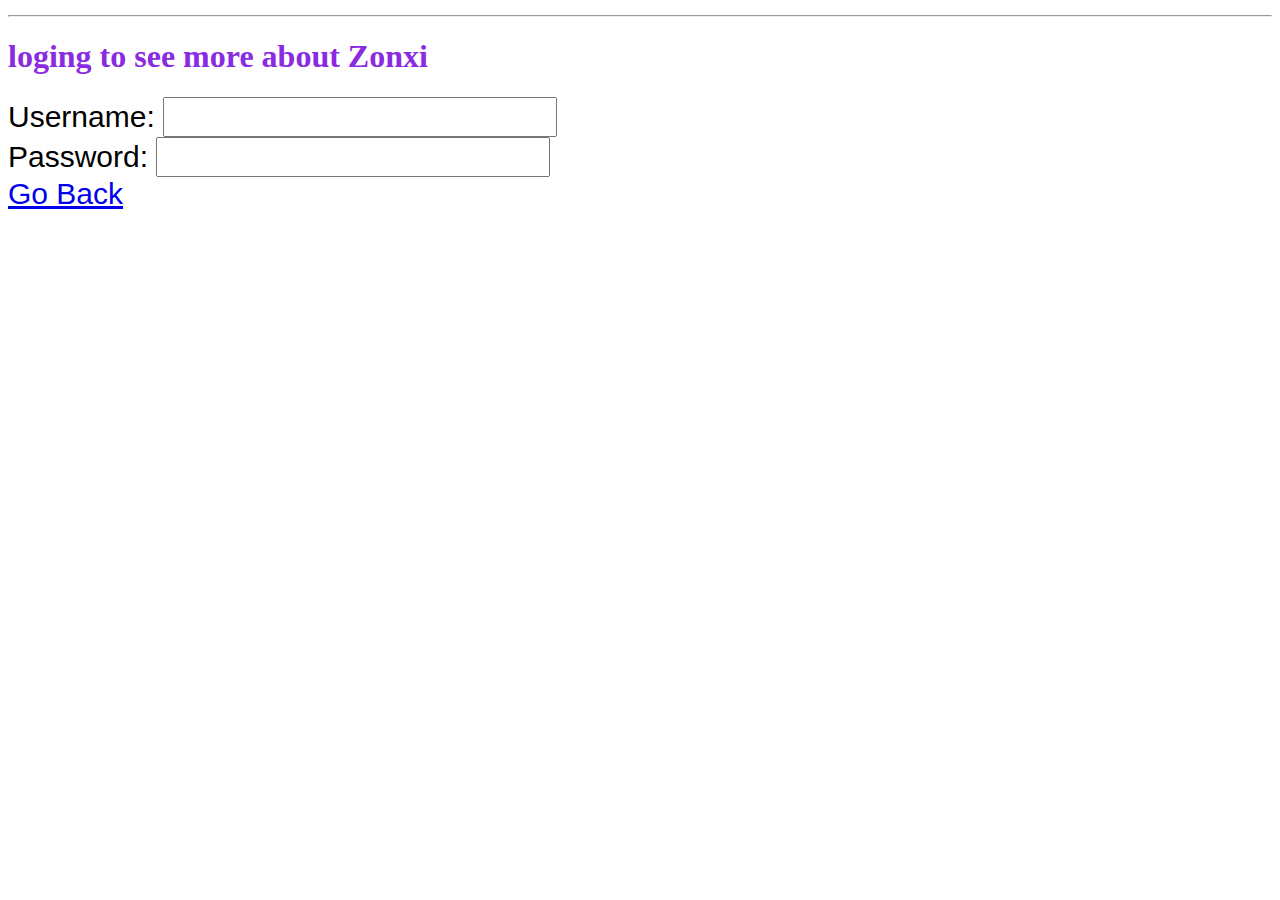
<file: login.html>
<!DOCTYPE html>
<html lang="en">
<head>
    <link href='./style.css' rel='stylesheet'>
    <section id="overlay">
        <hr>
        <form>
          <h1 Class="LoginHead" id=Loginyes>
          loging to see more about Zonxi</h1>
          <label for="username">Username:</label>
          <input type="text" name="username"id=username>
          <br>
          <label for="user-pw">Password:</label>
          <input id="user-pw" type="password" name="user-pw">
    </form>
    </section>
    <meta charset="UTF-8">
    <meta http-equiv="X-UA-Compatible" content="IE=edge">
    <meta name="viewport" content="width=device-width, initial-scale=1.0">
    <title>Document</title>
</head>
<body>
    <a href='./index.html'>Go Back</a>

    
</body>
</html>
</file>
<file: style.css>
* {
  font-size: 30px;
  font-family: Arial, Helvetica, sans-serif;
  
}


p {
  color: orange;
  font-size: 24px;
  
}

#abme {
  color: blueviolet;
  font-size: 32px;
  font-family: Arial;
}

.aboutme {
  color: blueviolet;
  font-size: 32px;
  font-family: Arial, Helvetica
}

.gamep {
  color: green;
  font-size: 22px;
  font-family: cursive;
}

#games {
  color: green;
  font-size: 22px;
  font-family: cursive;
}

.LoginHead {
  color: blueviolet;
  font-size: 32px;
  font-family: cursive;
}
</file>
